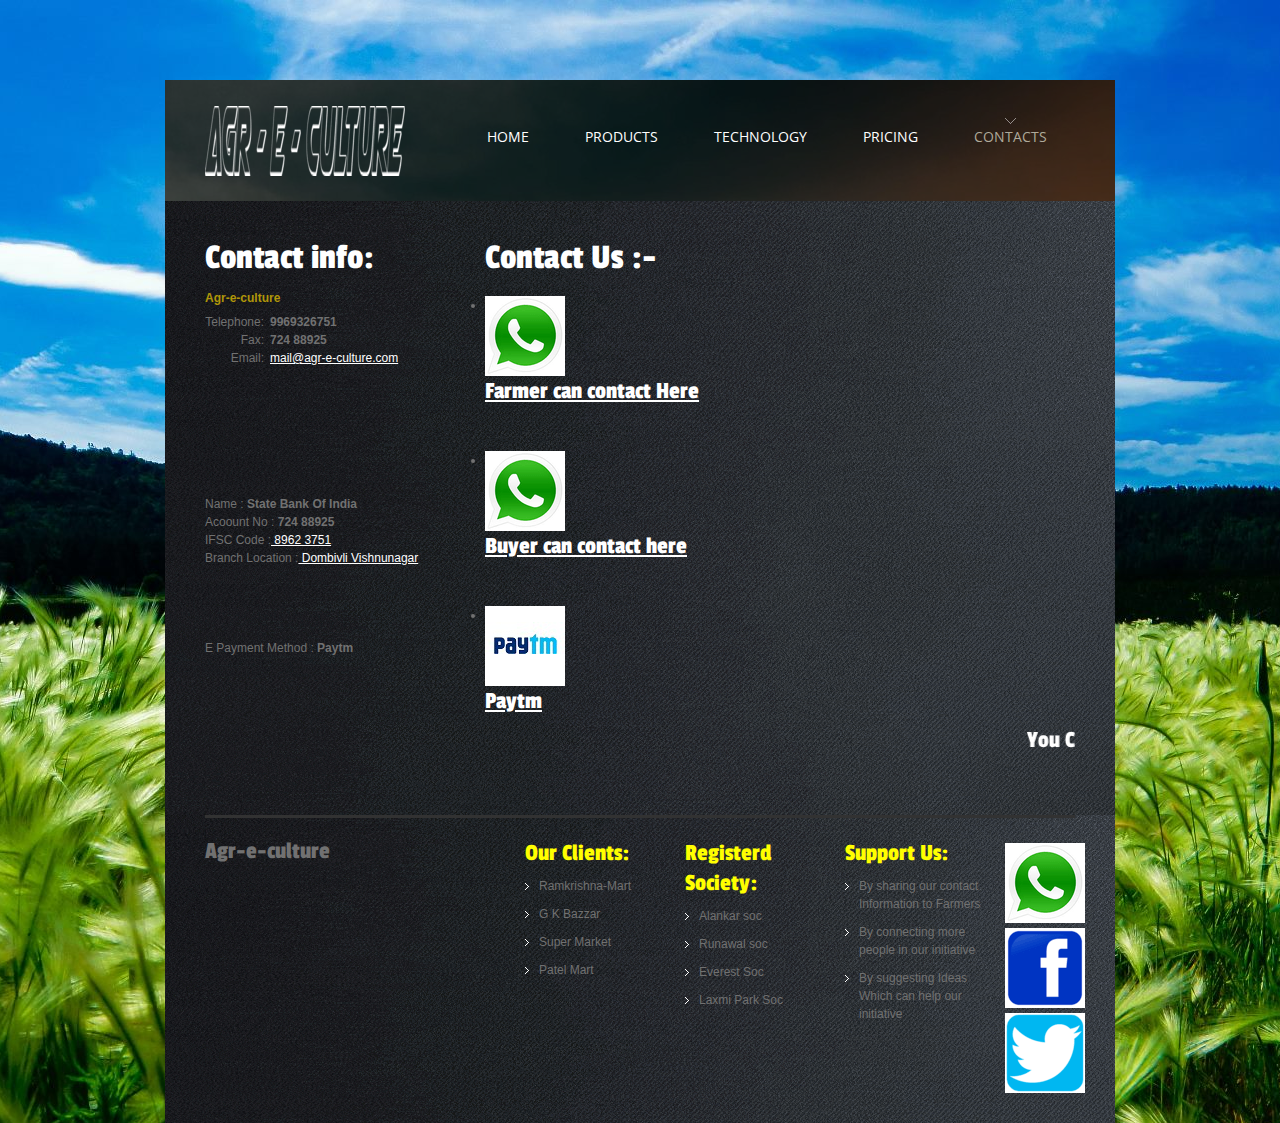
<file: Agr-e-Culture original/contacts.html>
<!DOCTYPE html>
<html lang="en">
<head>
<title>Agr-e-Culture / Contacts</title>
<meta charset="utf-8">
<link rel="stylesheet" href="css/style.css">
<body>
<div class="main-bg">
  <!-- Header -->
  <header>
    <div class="inner">
      <h1 class="logo"><a href="index.html">Agr-e-Culture</a></h1>
      <nav>
        <ul class="sf-menu">
          <li><a href="index.html">home</a></li>
          <li><a href="products.html">products</a></li>
          <li> <a href="technology.html">technology</a>
          <li><a href="pricing.html">pricing</a></li>
          <li class="current"><a href="contacts.html">contacts</a></li>
        </ul>
      </nav>
      <div class="clear"></div>
    </div>
  </header>
  <!-- Content -->
  <section id="content">
    <div class="container_24">
      <div class="wrapper">
        <div class="grid_24 content-bg">
          <div class="wrapper">
            <article class="grid_6 suffix_1 prefix_1 alpha">
              <h2>Contact info:</h2>
              <p class="p1"> <strong class="str-2"> Agr-e-culture </strong>
              <dl class="adress">
                <dd><span>Telephone:</span><b>9969326751</b></dd>
                <dd><span>Fax:</span><b>724 88925</b></dd>
                <dd><span>Email:</span><a href="#">mail@agr-e-culture.com</a></dd>
              </dl>
			  
			  <br>
			  <br>
			  <br>
			  <br>
			  <br>
			  <br>
              <dl class="Bank Details">
                <dd><span>Name				:</span><b>	State Bank Of India</b></dd>
                <dd><span>Acoount No		:</span><b>	724 88925</b></dd>
                <dd><span>IFSC Code			:</span><a href="#">	8962 3751</a></dd>
				<dd><span>Branch Location	:</span><a href="https://goo.gl/maps/TjDK6GpfXMdDTfkv7"> Dombivli Vishnunagar</a></dd>
              </dl>
			  
			  <br>
			  <br>
			  
			  
			  <br>
			  <br>
              <dl class="Bank Details">
                <dd><span>E Payment Method	:</span><b>	Paytm</b></dd>

              </dl>
			  
              <p></p>
            </article>
            <article class="grid_15 suffix_1 omega">
              <h2>Contact Us :-</h2>
              <form action="#" id="contact-form" method="post">
                <fieldset>
                   
                <li><a href="https://chat.whatsapp.com/DXHWyEp4TW61kteZL8uiT2"><img src="images/social-icon-1.png" alt=""><h5>Farmer can contact Here</h5></a></li>
				
				<br>
				<br>
                 
                <li><a href="https://chat.whatsapp.com/BZrO23NdsnA5pD3nRvG78U"><img src="images/social-icon-1.png" alt=""><h5>Buyer can contact here</h5></a></li>
				
				<br>
				<br>
				<li><a href="https://paytm.com/"><img src="images/social-icon-4.png" alt=""><h5>Paytm </h5></a></li>


				<h5><marquee> You Can also add your Society in This Initiative , For this Contact on no. 9969326751</marquee> </h5>
                </fieldset>
              </form>
            </article>
          </div>
        </div>
      </div>
    </div>
  </section>
  <!-- Footer -->
<footer>   
 <div class="container_24">
      <div class="wrapper">
        <div class="grid_24 footer-bg">
          <div class="hr-border-2"></div>
          <div class="wrapper">
            <div class="grid_7 suffix_1 prefix_1 alpha">
              <div class="copyright">  <strong class="footer-logo">Agr-e-culture</strong>
              </div>
            </div>
            <div class="grid_4"align="extreme right">
              <h5 class="heading-1">Our Clients:</h5>
              <ul class="footer-list">
                <li><a href="https://goo.gl/maps/zAysMj4WHzeZci469">Ramkrishna-Mart</a></li>
                <li><a href="https://goo.gl/maps/eujVCmQPEjSFCdgs8">G K Bazzar</a></li>
                <li><a href="https://goo.gl/maps/nxvdCwvdo6rPRqjK9">Super Market</a></li>
                <li><a href="https://goo.gl/maps/AezkUaeEqC8xDMTr7">Patel Mart</a></li>
              </ul>
            </div>
            <div class="grid_4"align="extreme right">
              <h5 class="heading-1">Registerd Society:</h5>
              <ul class="footer-list">
                <li><a href="https://goo.gl/maps/qCm2tRmjr9DXLzcJA">Alankar soc</a></li>
                <li><a href="https://g.page/runwalgardens?share">Runawal soc</a></li>
                <li><a href="https://goo.gl/maps/bVWxSDukGgCtb1M16">Everest Soc</a></li>
                <li><a href="https://goo.gl/maps/QKBLvMVMxpQ8nTsr8">Laxmi Park Soc</a></li>
              </ul>
            </div>
            <div class="grid_4"align="extreme right">
              <h5 class="heading-1">Support Us:</h5>
              <ul class="footer-list">
                <li><a href="#">By sharing our contact Information to Farmers</a></li>
                <li><a href="#">By connecting more people in our initiative</a></li>
                <li><a href="#">By suggesting Ideas Which can help our initiative</a></li>
              </ul>
            </div>
            <div class="grid_2 suffix_1 omega" >
              <ul class="social-list">
                <li><a href="https://chat.whatsapp.com/DXHWyEp4TW61kteZL8uiT2"><img src="images/social-icon-1.png" alt=""></a></li>
                <li><a href="https://www.facebook.com/"><img src="images/social-icon-2.png" alt=""></a></li>
                <li><a href="https://twitter.com/?lang=en"><img src="images/social-icon-3.png" alt=""></a></li>
              </ul>
            </div>
          </div>
        </div>
      </div>
    </div>
    <align=center></footer>
</div>
</body>
</html>
</file>
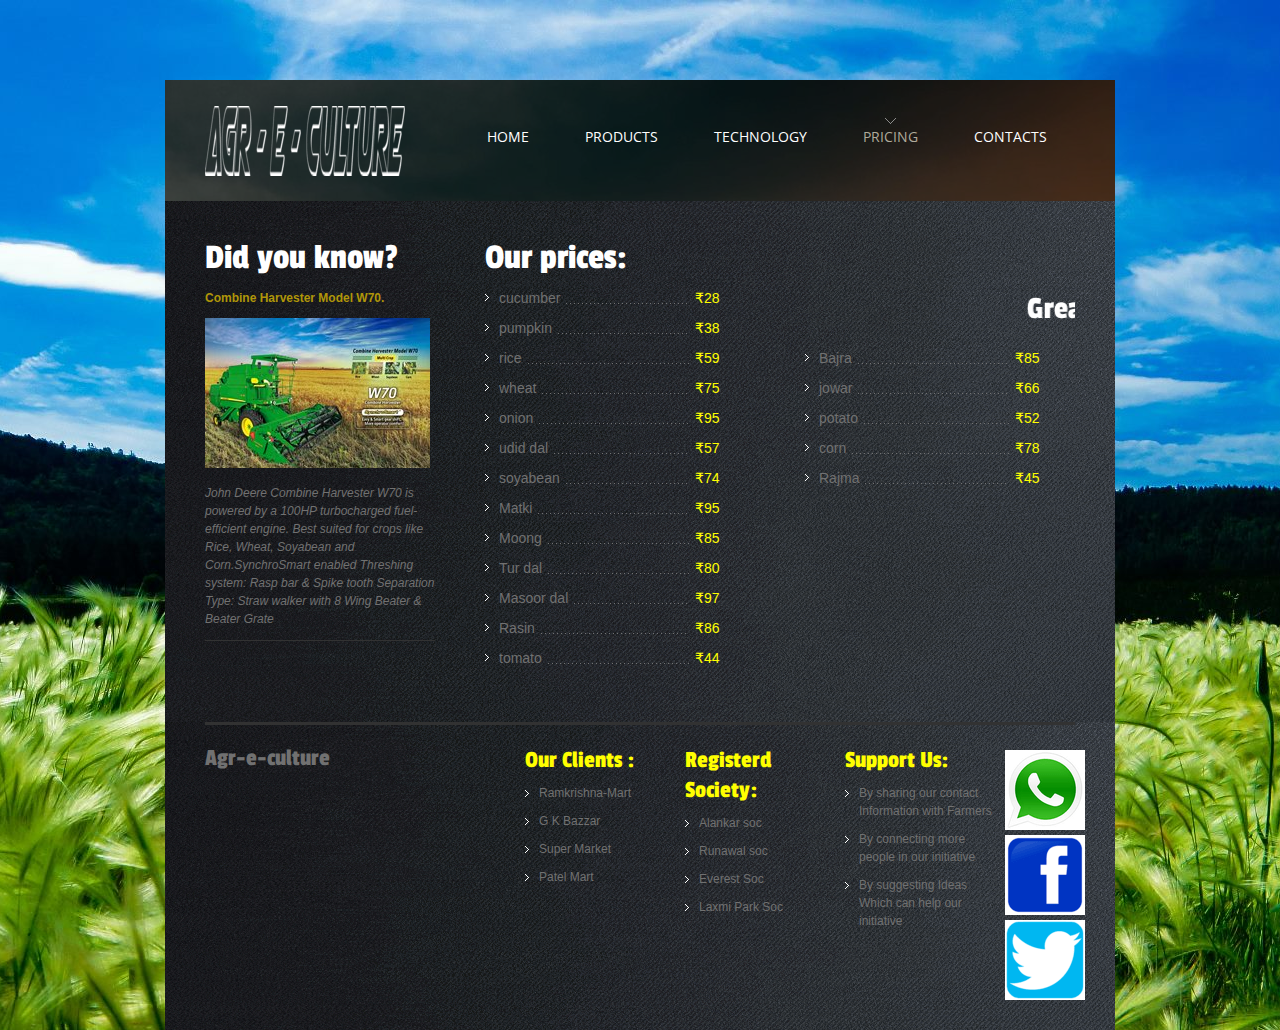
<file: Agr-e-Culture original/pricing.html>
<!DOCTYPE html>
<html lang="en">
<head>
<title>Agr-e-Culturem / Pricing</title>
<meta charset="utf-8">
<link rel="stylesheet" href="css/style.css">
<link rel="stylesheet" href="css/ie.css"> 
<![endif]-->
</head>
<body>
<div class="main-bg">
  <!-- Header -->
  <header>
    <div class="inner">
      <h1 class="logo"><a href="index.html">Agr-e-Culture</a></h1>
      <nav>
        <ul class="sf-menu">
          <li><a href="index.html">home</a></li>
          <li><a href="products.html">products</a></li>
          <li> <a href="technology.html">technology</a>
          </li>
          <li class="current"><a href="pricing.html">pricing</a></li>
          <li><a href="contacts.html">contacts</a></li>
        </ul>
      </nav>
      <div class="clear"></div>
    </div>
  </header>
  <!-- Content -->
  <section id="content">
    <div class="container_24">
      <div class="wrapper">
        <div class="grid_24 content-bg">
          <div class="wrapper">
            <article class="grid_6 suffix_1 prefix_1 alpha">
              <h2>Did you know?</h2>
              <p class="p1"> <strong class="str-2"> Combine Harvester Model W70.</strong> </p>
              <img src="images/page4-img1.jpg" alt="" class="img-indent-bot">
              <p class="p1"> <i>John Deere Combine Harvester W70 is powered by a 100HP turbocharged fuel-efficient engine.
			  Best suited for crops like Rice, Wheat, Soyabean and Corn.SynchroSmart enabled Threshing system: Rasp bar & Spike tooth Separation Type: Straw walker with 8 Wing Beater & Beater Grate</i> </p>
              <p class="p1 hr-border-1">  </p>
            </article>
            <article class="grid_15 suffix_1 omega">
              <h2>Our prices:</h2>
              <div class="wrapper">
                <div class="grid_7 suffix_1 alpha">
                  <ul class="price-list">
                    <li><a href="#" class="price-item">cucumber</a><span class="price">₹28</span><span class="filler">&nbsp;</span></li>
                    <li><a href="#" class="price-item">pumpkin</a><span class="price">₹38</span><span class="filler">&nbsp;</span></li>
                    <li><a href="#" class="price-item">rice</a><span class="price">₹59</span><span class="filler">&nbsp;</span></li>
                    <li><a href="#" class="price-item">wheat</a><span class="price">₹75</span><span class="filler">&nbsp;</span></li>
                    <li><a href="#" class="price-item">onion</a><span class="price">₹95</span><span class="filler">&nbsp;</span></li>
                    <li><a href="#" class="price-item">udid dal</a><span class="price">₹57</span><span class="filler">&nbsp;</span></li>
                    <li><a href="#" class="price-item">soyabean</a><span class="price">₹74</span><span class="filler">&nbsp;</span></li>
                    <li><a href="#" class="price-item">Matki</a><span class="price">₹95</span><span class="filler">&nbsp;</span></li>
                    <li><a href="#" class="price-item">Moong</a><span class="price">₹85</span><span class="filler">&nbsp;</span></li>
                    <li><a href="#" class="price-item">Tur dal</a><span class="price">₹80</span><span class="filler">&nbsp;</span></li>
                    <li><a href="#" class="price-item">Masoor dal</a><span class="price">₹97</span><span class="filler">&nbsp;</span></li>
                    <li><a href="#" class="price-item">Rasin</a><span class="price">₹86</span><span class="filler">&nbsp;</span></li>
                    <li><a href="#" class="price-item">tomato</a><span class="price">₹44</span><span class="filler">&nbsp;</span></li>
                  </ul>
                </div>
                <div class="grid_7 omega">
				<h3><marquee>Great Discount On !!!!</marquee></h3>
                  <ul class="price-list">
                    <li><a href="#" class="price-item">Bajra</a><span class="price">₹85</span><span class="filler">&nbsp;</span></li>
                    <li><a href="#" class="price-item">jowar</a><span class="price">₹66</span><span class="filler">&nbsp;</span></li>
                    <li><a href="#" class="price-item">potato</a><span class="price">₹52</span><span class="filler">&nbsp;</span></li>
                    <li><a href="#" class="price-item">corn</a><span class="price">₹78</span><span class="filler">&nbsp;</span></li>
                    <li><a href="#" class="price-item">Rajma</a><span class="price">₹45</span><span class="filler">&nbsp;</span></li>
                  </ul>
                </div>
              </div>
            </article>
          </div>
        </div>
      </div>
    </div>
  </section>
  <!-- Footer -->
  <footer>
    <div class="container_24">
      <div class="wrapper">
        <div class="grid_24 footer-bg">
          <div class="hr-border-2"></div>
          <div class="wrapper">
            <div class="grid_7 suffix_1 prefix_1 alpha">
			 <div class="copyright"><strong class="footer-logo">Agr-e-culture</strong>  
              </div>
            </div>
            <div class="grid_4">
              <h5 class="heading-1">Our Clients :</h5>
              <ul class="footer-list">
                <li><a href="https://goo.gl/maps/zAysMj4WHzeZci469">Ramkrishna-Mart</a></li>
                <li><a href="https://goo.gl/maps/eujVCmQPEjSFCdgs8">G K Bazzar</a></li>
                <li><a href="https://goo.gl/maps/nxvdCwvdo6rPRqjK9">Super Market</a></li>
                <li><a href="https://goo.gl/maps/AezkUaeEqC8xDMTr7">Patel Mart</a></li>
              </ul>
            </div>
            <div class="grid_4">
              <h5 class="heading-1">Registerd Society:</h5>
              <ul class="footer-list">
                <li><a href="https://goo.gl/maps/qCm2tRmjr9DXLzcJA">Alankar soc</a></li>
                <li><a href="https://g.page/runwalgardens?share">Runawal soc</a></li>
                <li><a href="https://goo.gl/maps/bVWxSDukGgCtb1M16">Everest Soc</a></li>
                <li><a href="https://goo.gl/maps/QKBLvMVMxpQ8nTsr8">Laxmi Park Soc</a></li>
              </ul>
            </div>
            <div class="grid_4">
              <h5 class="heading-1">Support Us:</h5>
              <ul class="footer-list">
                <li><a href="#">By sharing our contact Information with Farmers</a></li>
                <li><a href="#">By connecting more people in our initiative</a></li>
                <li><a href="#">By suggesting Ideas Which can help our initiative</a></li>
              </ul>
            </div>
            <div class="grid_2 suffix_1 omega">
              <ul class="social-list">
                <li><a href="https://chat.whatsapp.com/DXHWyEp4TW61kteZL8uiT2"><img src="images/social-icon-1.png" alt=""></a></li>
                <li><a href="https://www.facebook.com/"><img src="images/social-icon-2.png" alt=""></a></li>
                <li><a href="https://twitter.com/?lang=en"><img src="images/social-icon-3.png" alt=""></a></li>
              </ul>
            </div>
          </div>
        </div>
      </div>
    </div>
  </footer>
</div>
</body>
</html>
</file>
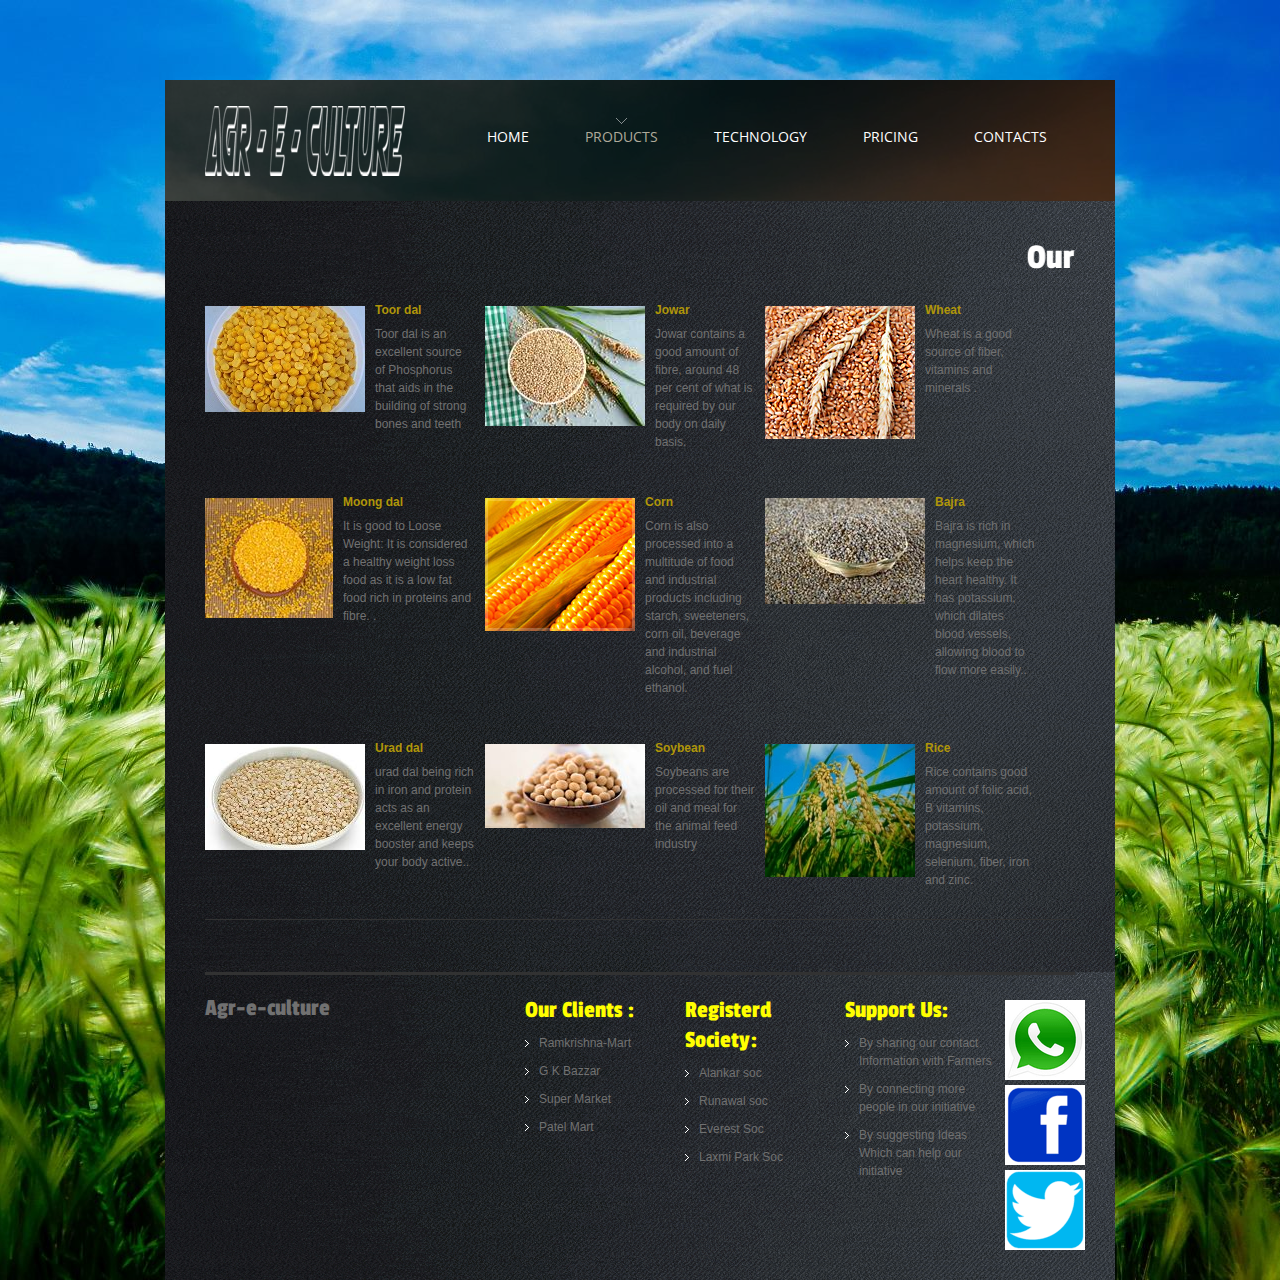
<file: Agr-e-Culture original/products.html>
<!DOCTYPE html>
<html lang="en">
<head>
<title>Agr-e-Culture / Products</title>
<meta charset="utf-8">
<link rel="stylesheet" href="css/style.css">
</head>
<body>
<div class="main-bg">
  <!-- Header -->
  <header>
    <div class="inner">
      <h1 class="logo"><a href="index.html">Agr-e-Culture</a></h1>
      <nav>
        <ul class="sf-menu">
          <li><a href="index.html">home</a></li>
          <li class="current"><a href="products.html">products</a></li>
          <li> <a href="technology.html">technology</a>
          </li>
          <li><a href="pricing.html">pricing</a></li>
          <li><a href="contacts.html">contacts</a></li>
        </ul>
      </nav>
      <div class="clear"></div>
    </div>
  </header>
  <!-- Content -->
  <section id="content">
    <div class="container_24">
      <div class="wrapper">
        <div class="grid_24 content-bg">
          <div class="wrapper">
            <article class="grid_22 suffix_1 prefix_1 alpha omega">
              <h2><marquee>Our products :-</marquee></h2>
              <div class="wrapper indent-bot">
                <div class="grid_7 alpha">
                  <div class="wrapper"> <img src="images/page2-img1.jpg" alt="" class="img-indent">
                    <dl class="extra-wrap def-list-1">
                      <dt> <a href="#">Toor dal</a> </dt>
                      <dd>Toor dal is an excellent source of Phosphorus that aids in the building of strong bones and teeth </dd>
                    </dl>
                  </div>
                </div>
                <div class="grid_7">
                  <div class="wrapper"> <img src="images/page2-img2.jpg" alt="" class="img-indent">
                    <dl class="extra-wrap def-list-1">
                      <dt> <a href="#">Jowar</a> </dt>
                      <dd> Jowar contains a good amount of fibre, around 48 per cent of what is required by our body on daily basis. </dd>
                    </dl>
                  </div>
                </div>
                <div class="grid_7 omega">
                  <div class="wrapper"> <img src="images/page2-img3.jpg" alt="" class="img-indent">
                    <dl class="extra-wrap def-list-1">
                      <dt> <a href="#">Wheat</a> </dt>
                      <dd> Wheat is a good source of fiber, vitamins and minerals . </dd>
                    </dl>
                  </div>
                </div>
              </div>
              <div class="wrapper indent-bot">
                <div class="grid_7 alpha">
                  <div class="wrapper"> <img src="images/page2-img4.jpg" alt="" class="img-indent">
                    <dl class="extra-wrap def-list-1">
                      <dt> <a href="#"></a> Moong dal</dt>
                      <dd>It is good to Loose Weight: It is considered a healthy weight loss food as it is a low fat food rich in proteins and fibre. . </dd>
                    </dl>
                  </div>
                </div>
                <div class="grid_7">
                  <div class="wrapper"> <img src="images/page2-img5.jpg" alt="" class="img-indent">
                    <dl class="extra-wrap def-list-1">
                      <dt> <a href="#">Corn</a> </dt>
                      <dd> Corn is also processed into a multitude of food and industrial products including starch, sweeteners, corn oil, beverage and industrial alcohol, and fuel ethanol. </dd>
                    </dl>
                  </div>
                </div>
                <div class="grid_7 omega">
                  <div class="wrapper"> <img src="images/page2-img6.jpg" alt="" class="img-indent">
                    <dl class="extra-wrap def-list-1">
                      <dt> <a href="#">Bajra</a> </dt>
                      <dd>Bajra is rich in magnesium, which helps keep the heart healthy. It has potassium, which dilates blood vessels, allowing blood to flow more easily.. </dd>
                    </dl>
                  </div>
                </div>
              </div>
              <div class="wrapper hr-border-1 indent-bot-2">
                <div class="grid_7 alpha">
                  <div class="wrapper"> <img src="images/page2-img7.jpg" alt="" class="img-indent">
                    <dl class="extra-wrap def-list-1">
                      <dt> <a href="#">Urad dal</a> </dt>
                      <dd>  urad dal being rich in iron and protein acts as an excellent energy booster and keeps your body active.. </dd>
                    </dl>
                  </div>
                </div>
                <div class="grid_7">
                  <div class="wrapper"> <img src="images/page2-img8.jpg" alt="" class="img-indent">
                    <dl class="extra-wrap def-list-1">
                      <dt> <a href="#">Soybean</a> </dt>
                      <dd>Soybeans are processed for their oil and meal for the animal feed industry </dd>
                    </dl>
                  </div>
                </div>
                <div class="grid_7 omega">
                  <div class="wrapper"> <img src="images/page2-img10.jpg" alt="" class="img-indent">
                    <dl class="extra-wrap def-list-1">
                      <dt> <a href="#">Rice</a> </dt>
                      <dd> Rice contains good amount of folic acid, B vitamins, potassium, magnesium, selenium, fiber, iron and zinc. </dd>
                    </dl>
                  </div>
                </div>
              </div>
            </article>
          </div>
        </div>
      </div>
    </div>
  </section>
  <!-- Footer -->
  <footer>
    <div class="container_24">
      <div class="wrapper">
        <div class="grid_24 footer-bg">
          <div class="hr-border-2"></div>
          <div class="wrapper">
            <div class="grid_7 suffix_1 prefix_1 alpha">
              <div class="copyright">  <strong class="footer-logo">Agr-e-culture</strong>
              </div>
            </div>
            <div class="grid_4" align="extreme right">
              <h5 class="heading-1">Our Clients :</h5>
              <ul class="footer-list">
                <li><a href="https://goo.gl/maps/zAysMj4WHzeZci469">Ramkrishna-Mart</a></li>
                <li><a href="https://goo.gl/maps/eujVCmQPEjSFCdgs8">G K Bazzar</a></li>
                <li><a href="https://goo.gl/maps/nxvdCwvdo6rPRqjK9">Super Market</a></li>
                <li><a href="https://goo.gl/maps/AezkUaeEqC8xDMTr7">Patel Mart</a></li>
              </ul>
            </div>
            <div class="grid_4"  align="extreme right">
              <h5 class="heading-1">Registerd Society:</h5>
              <ul class="footer-list">
                <li><a href="https://goo.gl/maps/qCm2tRmjr9DXLzcJA">Alankar soc</a></li>
                <li><a href="https://g.page/runwalgardens?share">Runawal soc</a></li>
                <li><a href="https://goo.gl/maps/bVWxSDukGgCtb1M16">Everest Soc</a></li>
                <li><a href="https://goo.gl/maps/QKBLvMVMxpQ8nTsr8">Laxmi Park Soc</a></li>
              </ul>
            </div>
            <div class="grid_4" align="extreme right">
              <h5 class="heading-1">Support Us:</h5>
              <ul class="footer-list">
                <li><a href="#">By sharing our contact Information with Farmers</a></li>
                <li><a href="#">By connecting more people in our initiative</a></li>
                <li><a href="#">By suggesting Ideas Which can help our initiative</a></li>
              </ul>
            </div>
            <div class="grid_2 suffix_1 omega">
              <ul class="social-list">
                <li><a href="https://chat.whatsapp.com/DXHWyEp4TW61kteZL8uiT2"><img src="images/social-icon-1.png" alt=""></a></li>
                <li><a href="https://www.facebook.com/"><img src="images/social-icon-2.png" alt=""></a></li>
                <li><a href="https://twitter.com/?lang=en"><img src="images/social-icon-3.png" alt=""></a></li>
            </div>
          </div>
        </div>
      </div>
    </div>
  </footer>
</div>
</body>
</html>
</file>
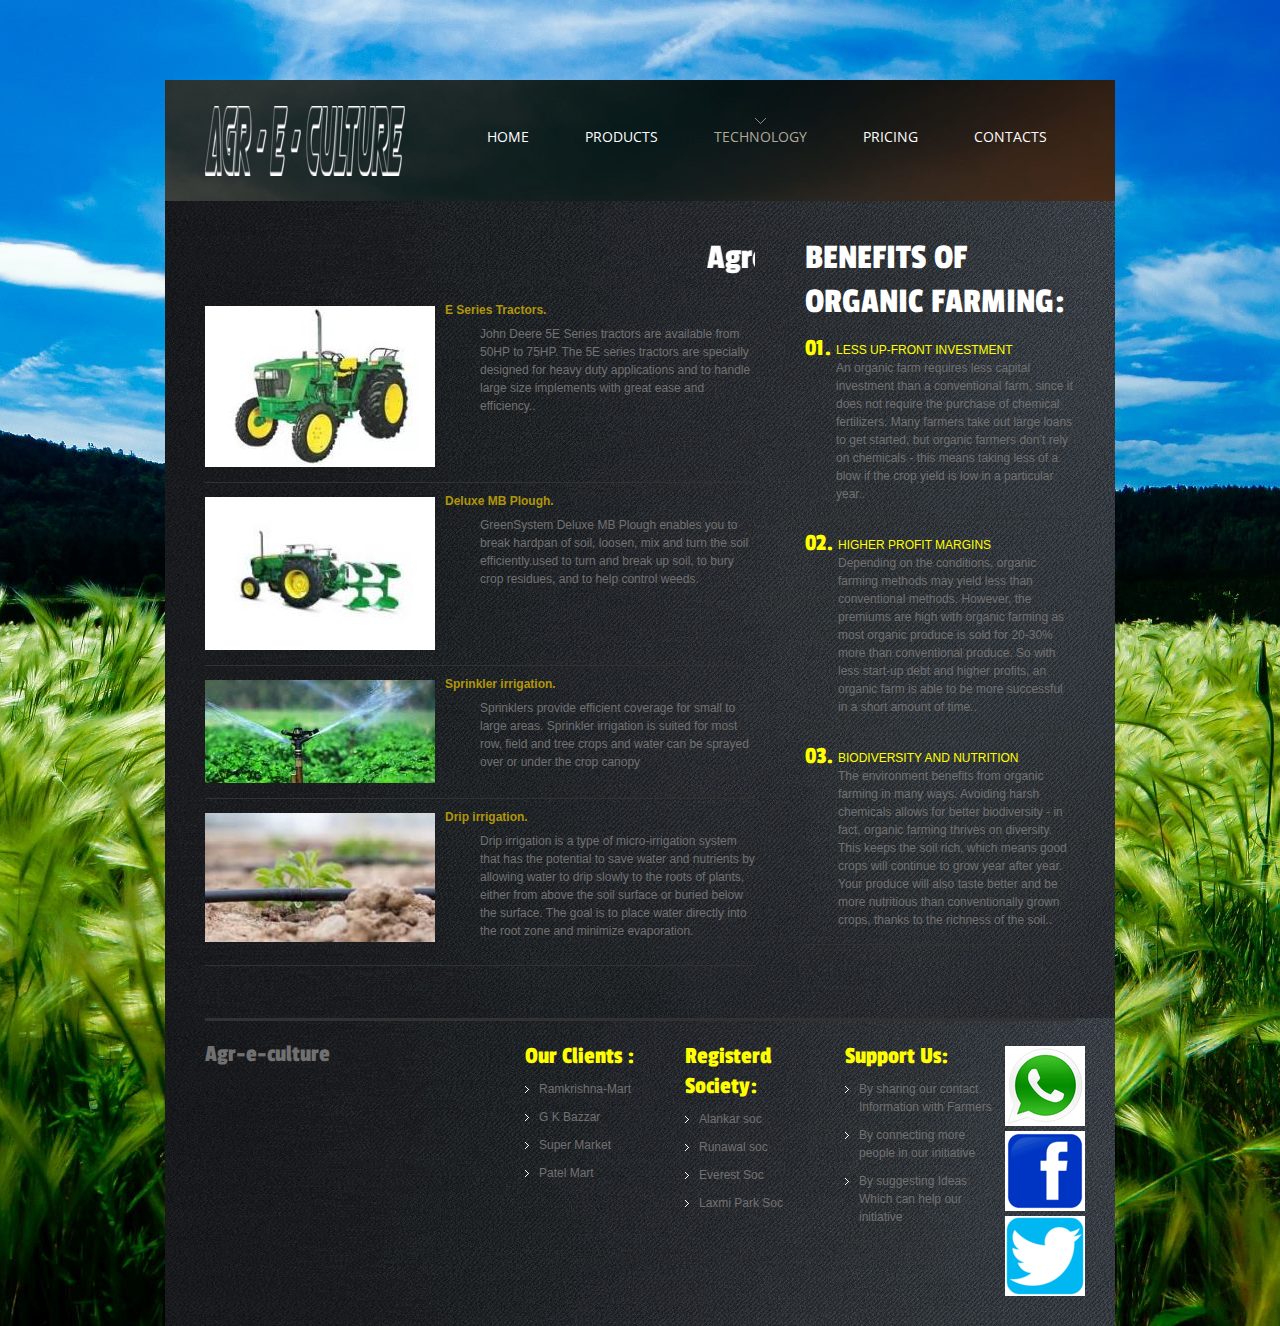
<file: Agr-e-Culture original/technology.html>
<!DOCTYPE html>
<html lang="en">
<head>
<title>Agr-e-Culture / Technology</title>
<meta charset="utf-8">
<link rel="stylesheet" href="css/style.css">
<link rel="stylesheet" href="css/ie.css"> 
<![endif]-->
</head>
<body>
<div class="main-bg">
  <!-- Header -->
  <header>
    <div class="inner">
      <h1 class="logo"><a href="index.html">Agr-e-Culture</a></h1>
      <nav>
        <ul class="sf-menu">
          <li><a href="index.html">home</a></li>
          <li><a href="products.html">products</a></li>
          <li class="current"> <a href="technology.html">technology</a>
          <li><a href="pricing.html">pricing</a></li>
          <li><a href="contacts.html">contacts</a></li>
        </ul>
      </nav>
      <div class="clear"></div>
    </div>
  </header>
  <!-- Content -->
  <section id="content">
    <div class="container_24">
      <div class="wrapper">
        <div class="grid_24 content-bg">
          <div class="wrapper">
            <article class="grid_14 suffix_1 prefix_1 alpha">
              <h2><marquee>Agro technology :-</marquee></h2>
              <div class="wrapper p2 hr-border-1"> <img src="images/page3-img1.jpg" alt="" class="img-indent">
                <dl class="extra-wrap def-list-1">
                  <dt> <a href="#">E Series Tractors.</a> </dt>
                  <dd class="pad-left"> John Deere 5E Series tractors are available from 50HP to 75HP. The 5E series tractors are specially designed for heavy duty applications and to handle large size implements with great ease and efficiency.. </dd>
                </dl>
              </div>
              <div class="wrapper p2 hr-border-1"> <img src="images/page3-img2.jpg" alt="" class="img-indent">
                <dl class="extra-wrap def-list-1">
                  <dt> <a href="#">Deluxe MB Plough.</a> </dt>
                  <dd class="pad-left">GreenSystem Deluxe MB Plough enables you to break hardpan of soil, loosen, mix and turn the soil efficiently.used to turn and break up soil, to bury crop residues, and to help control weeds. </dd>
                </dl>
              </div>
              <div class="wrapper p2 hr-border-1"> <img src="images/page3-img3.jpg" alt="" class="img-indent">
                <dl class="extra-wrap def-list-1">
                  <dt> <a href="#"></a> Sprinkler irrigation.</dt>
                  <dd class="pad-left">Sprinklers provide efficient coverage for small to large areas. Sprinkler irrigation is suited for most row, field and tree crops and water can be sprayed over or under the crop canopy</dd>
                </dl>
              </div>
			  
			      <div class="wrapper p2 hr-border-1"> <img src="images/page3-img4.jpg" alt="" class="img-indent">
                <dl class="extra-wrap def-list-1">
                  <dt> <a href="#"></a> Drip irrigation.</dt>
                  <dd class="pad-left">Drip irrigation is a type of micro-irrigation system that has the potential to save water and nutrients by allowing water to drip slowly to the roots of plants, either from above the soil surface or buried below the surface. The goal is to place water directly into the root zone and minimize evaporation.</dd>
                </dl>
              </div>
			  
            </article>
            <article class="grid_7 suffix_1 omega">
              <h2>BENEFITS OF ORGANIC FARMING:</h2>
              <div class="wrapper hr-border-1"> <span class="dropcap"> 01. </span>
                <div class="extra-wrap pad-top">
                  <p class="p0"> <strong class="str-1"> Less up-front investment</strong> </p>
                  <p class="p2"> An organic farm requires less capital investment than a conventional farm, since it does not require the purchase of chemical fertilizers. Many farmers take out large loans to get started, but organic farmers don’t rely on chemicals - this means taking less of a blow if the crop yield is low in a particular year.. </p>
                </div>
              </div>
              <div class="wrapper hr-border-1"> <span class="dropcap"> 02. </span>
                <div class="extra-wrap pad-top">
                  <p class="p0"> <strong class="str-1">Higher profit margins</strong> </p>
                  <p class="p2"> Depending on the conditions, organic farming methods may yield less than conventional methods. However, the premiums are high with organic farming as most organic produce is sold for 20-30% more than conventional produce. So with less start-up debt and higher profits, an organic farm is able to be more successful in a short amount of time.. </p>
                </div>
              </div>
              <div class="wrapper hr-border-1"> <span class="dropcap"> 03. </span>
                <div class="extra-wrap pad-top">
                  <p class="p0"> <strong class="str-1"> Biodiversity and nutrition</strong> </p>
                  <p class="p2"> The environment benefits from organic farming in many ways. Avoiding harsh chemicals allows for better biodiversity - in fact, organic farming thrives on diversity. This keeps the soil rich, which means good crops will continue to grow year after year. Your produce will also taste better and be more nutritious than conventionally grown crops, thanks to the richness of the soil.. </p>
                </div>
              </div>
            </article>
          </div>
        </div>
      </div>
    </div>
  </section>
  <!-- Footer -->
  <footer>
    <div class="container_24">
      <div class="wrapper">
        <div class="grid_24 footer-bg">
          <div class="hr-border-2"></div>
          <div class="wrapper">
            <div class="grid_7 suffix_1 prefix_1 alpha">
              <div class="copyright">  <strong class="footer-logo">Agr-e-culture</strong>
              </div>
            </div>
            <div class="grid_4">
              <h5 class="heading-1">Our Clients :</h5>
              <ul class="footer-list">
                <li><a href="https://goo.gl/maps/zAysMj4WHzeZci469">Ramkrishna-Mart</a></li>
                <li><a href="https://goo.gl/maps/eujVCmQPEjSFCdgs8">G K Bazzar</a></li>
                <li><a href="https://goo.gl/maps/nxvdCwvdo6rPRqjK9">Super Market</a></li>
                <li><a href="https://goo.gl/maps/AezkUaeEqC8xDMTr7">Patel Mart</a></li>
              </ul>
            </div>
            <div class="grid_4">
              <h5 class="heading-1">Registerd Society:</h5>
              <ul class="footer-list">
                <li><a href="https://goo.gl/maps/qCm2tRmjr9DXLzcJA">Alankar soc</a></li>
                <li><a href="https://g.page/runwalgardens?share">Runawal soc</a></li>
                <li><a href="https://goo.gl/maps/bVWxSDukGgCtb1M16">Everest Soc</a></li>
                <li><a href="https://goo.gl/maps/QKBLvMVMxpQ8nTsr8">Laxmi Park Soc</a></li>
            </div>
            <div class="grid_4">
              <h5 class="heading-1">Support  Us:</h5>
              <ul class="footer-list">
                <li><a href="#">By sharing our contact Information with Farmers</a></li>
                <li><a href="#">By connecting more people in our initiative</a></li>
                <li><a href="#">By suggesting Ideas Which can help our initiative</a></li>
              </ul>
            </div>
            <div class="grid_2 suffix_1 omega">
              <ul class="social-list">
                <li><a href="https://chat.whatsapp.com/DXHWyEp4TW61kteZL8uiT2"><img src="images/social-icon-1.png" alt=""></a></li>
                <li><a href="https://www.facebook.com/"><img src="images/social-icon-2.png" alt=""></a></li>
                <li><a href="https://twitter.com/?lang=en"><img src="images/social-icon-3.png" alt=""></a></li>
              </ul>
            </div>
          </div>
        </div>
      </div>
    </div>
  </footer>
</div>
</body>
</html>
</file>
<file: Agr-e-Culture original/css/ie.css>
*+html {
	overflow:auto;
}
</file>
<file: Agr-e-Culture original/css/style.css>
@import url(reset.css);
@import url(grid.css);
@import url(forms.css);
@import url(http://fonts.googleapis.com/css?family=Passion+One);
@import url(http://fonts.googleapis.com/css?family=Open+Sans:400,300,700,400italic);
body {
	background:url(../images/body-bg.gif) 50% 0;
	font:12px/18px Arial, Helvetica, sans-serif;
	color:#717171;
	position:relative;
	min-width:960px;
}
.ic {
	border:0;
	float:right;
	background:#fff;
	color:#f00;
	width:50%;
	line-height:10px;
	font-size:10px;
	margin:-220% 0 0 0;
	overflow:hidden;
	padding:0
}
html, body {
	height:100%;
}
html {
	min-width:960px;
}
/* Global Structure---------------------------------------- */
.main {
	margin:0 auto;
	position:relative;
	width:950px;
}
.main-bg {
	background:url(../images/main-bg.jpg) no-repeat center 0;
	min-height:100%;
}
/*----- alignment & clearing -----*/
.fleft {
	float:left
}
.fright {
	float:right
}
.alignright {
	text-align:right
}
.aligncenter {
	text-align:center
}
.alignmiddle * {
	vertical-align:middle
}
.clear {
	clear:both;
	line-height:0;
	font-size:0;
	overflow:hidden;
	height:0;
	width:100%;
}
.wrapper {
	overflow:hidden;
	position:relative;
}
.extra-wrap {
	overflow:hidden;
	display:block;
}
/*  Header styles */
h1, h2, h3, h4, h5, h6 {
	color:#fff;
	padding:0 0 9px 0;
	font-weight:normal;
	font-family: 'Passion One', cursive;
}
h1 {
	font-size:40px;
	line-height:48px;
}
h2 {
	font-size:36px;
	line-height:44px;
}
h3 {
	font-size:32px;
	line-height:40px;
}
h4 {
	font-size:28px;
	line-height:34px;
}
h5 {
	font-size:24px;
	line-height:30px;
}
h6 {
	font-size:20px;
	line-height:24px;
}
.heading-1 {
	color:#ffff00;
}
/*----- text & typography -----*/
.def-list-1 {
	padding:0 0 10px 0;
}
.def-list-1 dt {
	display:block;
	font-size:12px;
	line-height:18px;
	padding:0 0 6px 0;
	color:#b09609;
	font-weight:bold;
}
.def-list-1 dt a {
	color:#b09609;
	text-decoration:none;
}
.def-list-1 dt a:hover {
	text-decoration:underline;
}
.quote {
	font-size:12px;
	line-height:20px;
	font-style:italic;
	position:relative;
	padding:0 0 15px 0;
}
.quote strong {
	font-weight:normal;
	color:#b09609;
}
.quote:before {
	display:inline-block;
	background:url(../images/quote-before.png) no-repeat 0 0;
	content:"";
	width:14px;
	height:13px;
	margin:0 5px 0 0;
}
.quote:after {
	display:inline-block;
	background:url(../images/quote-after.png) no-repeat 0 0;
	content:"";
	width:14px;
	height:13px;
	margin:0 0 0 6px;
}
strong {
	color:#ffff00;
}
.str-1 {
	font-weight:normal;
	text-transform:uppercase;
}
.str-2 {
	color:#b09609;
}
.color-1 {
	color:#fff;
}
/*----- borders & lines -----*/
.hr-border-1 {
	border-bottom:1px solid #323232;
	margin:0 0 9px 0;
}
.hr-border-2 {
	background:#323232;
	height:3px;
	margin:0 40px 20px 40px;
}
/*----- boxes -----*/
.banner-box {
	background:#292929;
	padding:100px 135px 85px 90px;
	position:relative;
}
.banner-box h3 {
	font-size:34px;
	line-height:40px;
	padding:0;
}
.banner-box h4 {
	font-family: 'Open Sans', sans-serif;
	text-transform:uppercase;
	font-size:21px;
	line-height:26px;
	margin:-5px 0 0 0;
	font-weight:300;
	letter-spacing:-1px;
	padding:0 0 18px 0;
}
.banner-box .inner {
	position:relative;
	z-index:2;
}
.banner-box-img {
	position:absolute;
	right:0;
	bottom:0;
}
/*----- indents -----*/
.img-indent {
	float:left;
	margin:5px 10px 0 0;
}
.img-indent-bot {
	margin:5px 0 16px 0;
}
p {
	padding-bottom:18px;
}
.p {
	padding-bottom:18px;
}
.p0 {
	padding-bottom:0 !important;
}
.p1 {
	padding-bottom:6px !important;
}
.p2 {
	padding-bottom:15px !important;
}
.a1 {
	margin:0 5px;
}
.indent-bot {
	padding:0 0 32px 0;
}
.indent-bot-1 {
	padding:0 0 70px 0;
}
.indent-bot-2 {
	padding:0 0 20px 0;
}
.indent-right {
	margin-right:90px;
}
.pad-left {
	padding-left:35px;
}
.pad-top {
	padding-top:8px;
}
/*----- lists -----*/
.list-1 {
	padding:0 0 20px 0;
}
.list-1 li {
	display:block;
	padding:4px 0 4px 16px;
	border-top:1px solid #323232;
	background:url(../images/list-1-marker.gif) no-repeat 0 10px;
}
.list-1 li:first-child {
	padding:0 0 6px 16px;
	border:none;
	background:url(../images/list-1-marker.gif) no-repeat 0 5px;
}
.list-1 li a {
	color:#717171;
	font-size:14px;
	line-height:20px;
	padding:5px 0 6px;
	text-decoration:none;
}
.list-1 li a:hover {
	color:#fff;
}
/*----- buttons & links -----*/
a {
	color:#fff;
	text-decoration: underline;
	cursor:pointer;
}
a:hover {
	text-decoration: none;
}
.button {
	display:inline-block;
	font-size:12px;
	color:#fff;
	text-decoration: underline;
	background:url(../images/link-marker.gif) no-repeat right 7px;
	padding:0 11px 0 0;
}
.button:hover {
	text-decoration:none;
}
.link {
	text-decoration: underline;
	color:#ee623a;
	font-weight:bold;
}
.link:hover {
	text-decoration: none;
}
/*********************************header*************************************/
header {
	position:relative;
	z-index:2;
	width:950px;
	margin:0 auto;
	padding:80px 0 0 0;
	background:url(../images/slide-1.jpg) no-repeat center 80px;
}
header .inner {
	background:url(../images/header-bg.png);
	padding:26px 40px 25px 40px;
	position:relative;
	z-index:2;
}
.logo {
	display:inline-block;
	padding:0 !important;
}
.logo a {
	position:relative;
	background: url(../images/logo.png) no-repeat 0 0;
	height:70px;
	width:250px;
	overflow:hidden;
	text-indent:-99em;
	display:block;
}
/********************** Slider ************************/
.mp-slider .items {
	display:none;
}
.mp-slider {
	position:absolute;
	top:-109px;
	left:0;
	right:0;
	height:511px;
}
.slider-container {
	position:relative;
	z-index:1;
	height:402px;
}
.mp-prev, .mp-next {
	position:absolute;
	width:31px;
	height:402px;
	bottom:0;
	z-index:3;
}
.mp-prev {
	left:0;
	background:url(../images/slider-prev.png) no-repeat 0 0;
}
.mp-prev:hover {
	background:url(../images/slider-prev.png) no-repeat right 0;
}
.mp-next {
	right:0;
	background:url(../images/slider-next.png) no-repeat 0 0;
}
.mp-next:hover {
	background:url(../images/slider-next.png) no-repeat right 0;
}
.mp-slider .banner {
	position:absolute;
	left:35px;
	right:35px;
	font-family: 'Passion One', cursive;
	color:#fff;
	z-index:99;
	top:120px;
	bottom:0;
	padding:0;
	text-align:center;
	font-size:84px;
	line-height:100px;
	text-transform:uppercase;
}
.mp-slider .banner span {
	display:block;
}
.mp-slider .mp-ban-1 .row-1 {
	padding:40px 0 0 0;
}
.mp-slider .mp-ban-1 .row-2 {
	font-size:110px;
	line-height:130px;
	margin:-45px 0 0 0;
}
.mp-slider .mp-ban-1 .row-3 {
	margin:-40px 0 0 0;
}
.mp-slider .mp-ban-2 .row-1 {
	padding:35px 0 0 0;
	font-size:93px;
	line-height:110px;
}
.mp-slider .mp-ban-2 .row-2, .mp-slider .mp-ban-2 .row-3 {
	color:#ad0000;
	margin:-40px 0 0 0;
}
.mp-slider .mp-ban-3 .row-1 {
	padding:35px 0 0 0;
	font-size:92px;
	line-height:110px;
}
.mp-slider .mp-ban-3 .row-2, .mp-slider .mp-ban-3 .row-3 {
	margin:-40px 0 0 0;
}
/********************** Navigation ************************/
nav {
	float:right;
	padding:12px 0 0 0;
}
.sf-menu {
	min-height:28px;
	padding:0;
	margin:0;
}
.sf-menu ul {
	position:absolute;
	top:-999em;
	width:185px;
	left:0;
	display:none;
}
.sf-menu > li {
	position:relative;
	float:left;
	margin:0 28px;
}
.sf-menu > li > a {
	text-decoration:none;
	display:block;
	font-family: 'Open Sans', sans-serif;
	font-size:14px;
	line-height:18px;
	text-transform:uppercase;
	color:#fff;
	padding:10px 0 0 0;
	background:url(../images/nav-active.png) no-repeat center -30px;
}
.sf-menu > li.current > a, .sf-menu > li:hover > a, .sf-menu > li.sfHover > a {
	color:#afaa9b;
	text-decoration:none;
	background:url(../images/nav-active.png) no-repeat center 0;
}
.sf-menu li:hover ul, .sf-menu li.sfHover ul {
	top:35px;
	left:0;
	z-index:999;
}
.sf-menu li:hover li ul, ul.sf-menu li.sfHover li ul {
	top:-999em
}
.sf-menu li.current, .sf-menu li:hover, .sf-menu li.sfHover {
	text-decoration:none;
}
.sf-menu li li a {
	display:block;
	margin:0;
	position:relative;
	text-decoration:none;
	font-size:12px;
	line-height:14px;
	color:#fff;
	overflow:hidden;
	padding:8px 5px 8px 15px;
	text-transform:uppercase;
	font-family: 'Open Sans', sans-serif;
	background:url(../images/sub-nav-tail.png);
}
.sf-menu li li > a:hover, .sf-menu li li.sfHover > a, .sf-menu li li.current > a {
	color:#afaa9b;
s
}
.sf-menu li li li a {
	background:url(../images/header-bg.png);
}
.sf-menu li li {
	float:none;
	position:relative;
	margin:0 0 1px 0;
}
.sf-menu li li:hover ul, ul.sf-menu li li.sfHover ul {
	left:186px;
	top:0;
}
/********************** Content ************************/

section#content {
	position:relative;
	z-index:1;
}
.content-bg {
	background:url(../images/body-bg.gif);
	padding:35px 0 43px;
}
.author {
	display:inline-block;
	font-family: 'Open Sans', sans-serif;
	color:#fff;
	font-size:14px;
	line-height:20px;
	font-weight:bold;
}
.author i {
	font-weight:normal;
}
.dropcap {
	float:left;
	font-family: 'Passion One', cursive;
	font-size:24px;
	line-height:30px;
	color:#ffff00;
	margin:0 5px 0 0;
}
.price-list li {
	overflow:hidden;
	font-size:14px;
	line-height:18px;
	padding:0 0 12px 14px;
	background:url(../images/list-1-marker.gif) no-repeat 0 5px;
}
.price-list li .price-item {
	float:left;
	color:#717171;
	text-decoration:none;
	max-width:70%;
	margin:0 6px 0 0;
}
.price-list li .price-item:hover {
	color:#fff;
}
.price-list li .filler {
	display:block;
	background:url(../images/filler.gif) repeat-x 0 bottom;
	height:15px;
	overflow:hidden;
}
.price-list li .price {
	float:right;
	margin:0 0 0 6px;
	width:60px;
	text-align:left;
	color:#ffff00;
}
.adress {
	padding:0 0 20px 0;
}
.adress dt {
	display:block;
	font-weight:normal;
	color:#717171;
	font-size:12px;
	line-height:18px;
	width:235px;
}
.adress dd {
	font-size:12px;
	line-height:18px;
	color:#717171;
	overflow:hidden;
}
.adress dd span {
	float:left;
	width:59px;
	text-align:right;
	margin:0 6px 0 0;
}
/******************** Footer ******************/
footer {
	color:#717171;
	font-size:12px;
}
.footer-bg {
	background:url(../images/body-bg.gif);
	padding:0 0 30px 0;
}
footer a {
	color:#717171;
}
.copyright {
	padding:5px 0 0 0;
}
.footer-logo {
	font-weight:normal;
	font-size:24px;
	line-height:30px;
	font-family: 'Passion One', cursive;
	color:#717171;
	margin:-7px 0 0 0;
	display:inline-block;
}
.footer-list li {
	background:url(../images/list-1-marker.gif) no-repeat 0 6px;
	font-size:12px;
	line-height:18px;
	padding:0 0 10px 14px;
}
.footer-list li a {
	color:#717171;
	text-decoration:none;
}
.footer-list li a:hover {
	color:#ffff00;
}
.social-list li {
	text-align:right;
	padding:5px 0 0 0;
}
.social-list li a {
	display:inline-block;
	width:80px;
	height:80px;
	background:#585858;
}
.social-list li a:hover {
	background#ffff00;
}
</file>
